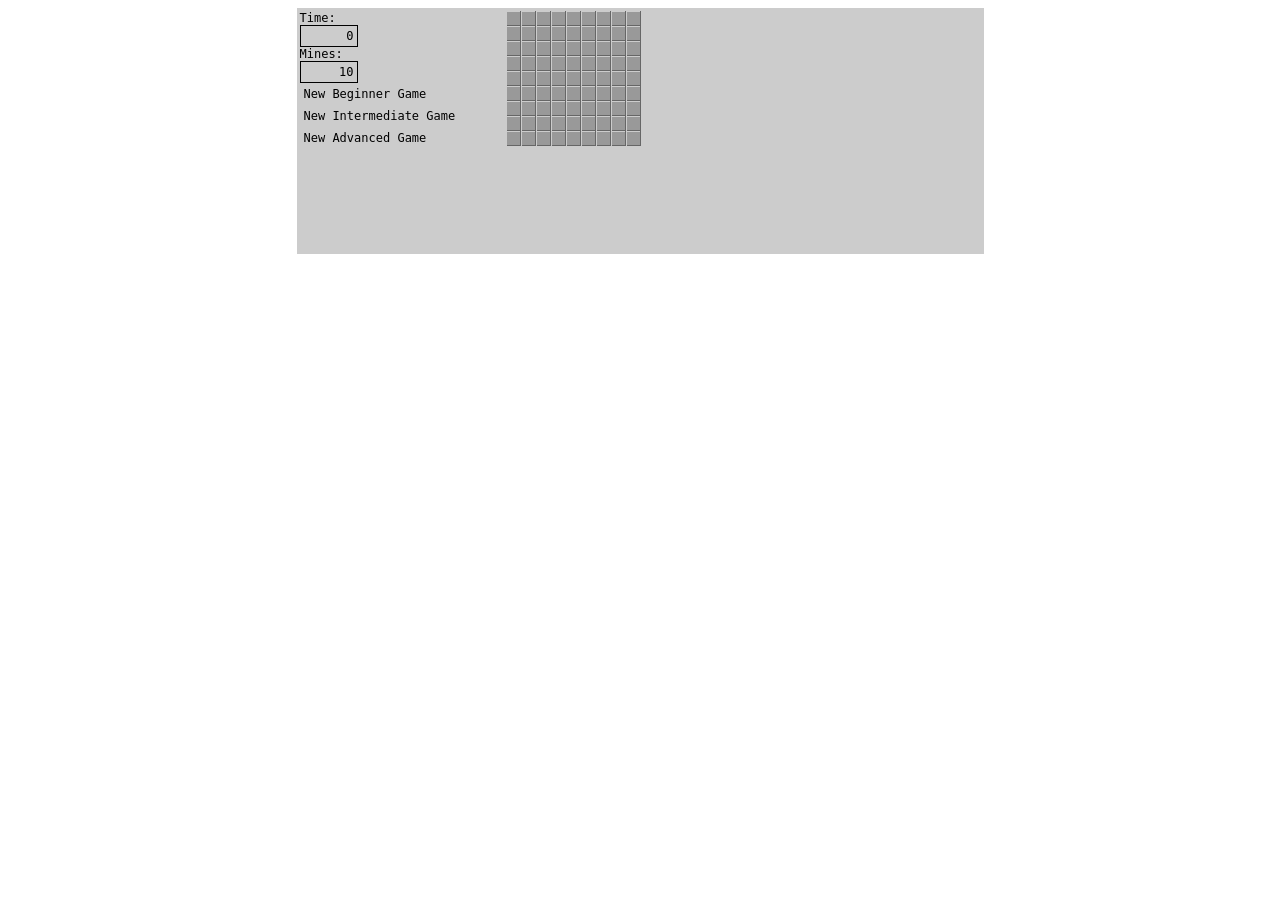
<file: 2003/mine.htm>
<!DOCTYPE HTML PUBLIC "-//W3C//DTD HTML 4.01 Transitional//EN" "http://www.w3c.org/TR/1999/REC-html401-19991224/loose.dtd">
<!-- saved from url=(0047)http://www.cavalierwebdesign.com/mines/mine.htm -->
<HTML><HEAD><TITLE>mines</TITLE>
<META http-equiv=Content-Type content="text/html; charset=windows-1252"><LINK 
href="mine_files/mine.css" type=text/css rel=StyleSheet>
<SCRIPT src="mine_files/mine.js" type=text/javascript></SCRIPT>

<SCRIPT language=JavaScript>
			var objGame;
			var MAX_ROWS = 10;
			var MAX_COLS = 10;
			var MAX_MINES = 10;
			
			function updateMines() {
				document.all['mines'].innerHTML = objGame.intMines - objGame.intFlags;
			}
			
			function updateTime() {
				if(!objGame.boolGameOver) {
					intGameTime++;
					document.all['time'].innerHTML = intGameTime;
					theTimer = window.setTimeout("updateTime();",1000);
				}
			}
						
			function init(level) {
				intGameTime = 0;
				switch(level) {
					case 1:
						objGame = new mineGame(9, 9, 10);
						break;
					case 2:
						objGame = new mineGame(16, 16, 40);
						break;
					case 3:
						objGame = new mineGame(16, 30, 99);
						break;
				}
				objGame.createBoard();
				document.all['time'].innerHTML = intGameTime;
				document.all['mines'].innerHTML = objGame.intMines - objGame.intFlags;
			}
		</SCRIPT>

<META content="MSHTML 6.00.2719.2200" name=GENERATOR></HEAD>
<BODY onload=init(1)>
<FORM id=mineGame name=mineGame>
<TABLE cellSpacing=0 cellPadding=0 align=center border=0>
  <TBODY>
  <TR>
    <TD vAlign=top align=left width=200 height=240>
      <DIV 
      style="PADDING-RIGHT: 3px; PADDING-LEFT: 3px; FONT-SIZE: 12px; BACKGROUND: #cccccc; PADDING-BOTTOM: 3px; WIDTH: 200px; PADDING-TOP: 3px; FONT-FAMILY: monospace; HEIGHT: 240px">Time: 

      <DIV class=textBox id=time></DIV>Mines: 
      <DIV class=textBox id=mines></DIV>
      <DIV class=menuOff id=newBeginnerGame 
      onmouseover="this.className='menuOn'" onclick=init(1) 
      onmouseout="this.className='menuOff'" align=left>New Beginner Game</DIV>
      <DIV class=menuOff id=newIntermediateGame 
      onmouseover="this.className='menuOn'" onclick=init(2) 
      onmouseout="this.className='menuOff'" align=left>New Intermediate 
      Game</DIV>
      <DIV class=menuOff id=newAdvancesGame 
      onmouseover="this.className='menuOn'" onclick=init(3) 
      onmouseout="this.className='menuOff'" align=left>New Advanced 
      Game</DIV></DIV></TD>
    <TD vAlign=center align=left width=450 height=240>
      <DIV 
      style="PADDING-RIGHT: 3px; PADDING-LEFT: 3px; FONT-SIZE: 12px; BACKGROUND: #cccccc; PADDING-BOTTOM: 3px; WIDTH: 475px; PADDING-TOP: 3px; FONT-FAMILY: monospace; HEIGHT: 240px">
      <DIV id=mineBoard></DIV></DIV></TD></TR></TBODY></TABLE></FORM></BODY></HTML>
</file>
<file: 2003/mine_files/mine.css>
.textBox {
	BORDER-RIGHT: #000000 1px solid; PADDING-RIGHT: 3px; BORDER-TOP: #000000 1px solid; PADDING-LEFT: 3px; FONT-SIZE: 12px; BACKGROUND: #cccccc; PADDING-BOTTOM: 3px; BORDER-LEFT: #000000 1px solid; WIDTH: 50px; PADDING-TOP: 3px; BORDER-BOTTOM: #000000 1px solid; FONT-FAMILY: monospace; TEXT-ALIGN: right
}
.menuOn {
	BORDER-RIGHT: #000000 1px solid; PADDING-RIGHT: 3px; BORDER-TOP: #000000 1px solid; PADDING-LEFT: 3px; FONT-SIZE: 12px; BACKGROUND: #dddddd; PADDING-BOTTOM: 3px; BORDER-LEFT: #000000 1px solid; WIDTH: 200px; CURSOR: hand; PADDING-TOP: 3px; BORDER-BOTTOM: #000000 1px solid; FONT-FAMILY: monospace
}
.menuOff {
	BORDER-RIGHT: #cccccc 1px solid; PADDING-RIGHT: 3px; BORDER-TOP: #cccccc 1px solid; PADDING-LEFT: 3px; FONT-SIZE: 12px; BACKGROUND: #cccccc; PADDING-BOTTOM: 3px; BORDER-LEFT: #cccccc 1px solid; WIDTH: 200px; CURSOR: hand; PADDING-TOP: 3px; BORDER-BOTTOM: #cccccc 1px solid; FONT-FAMILY: monospace
}
</file>
